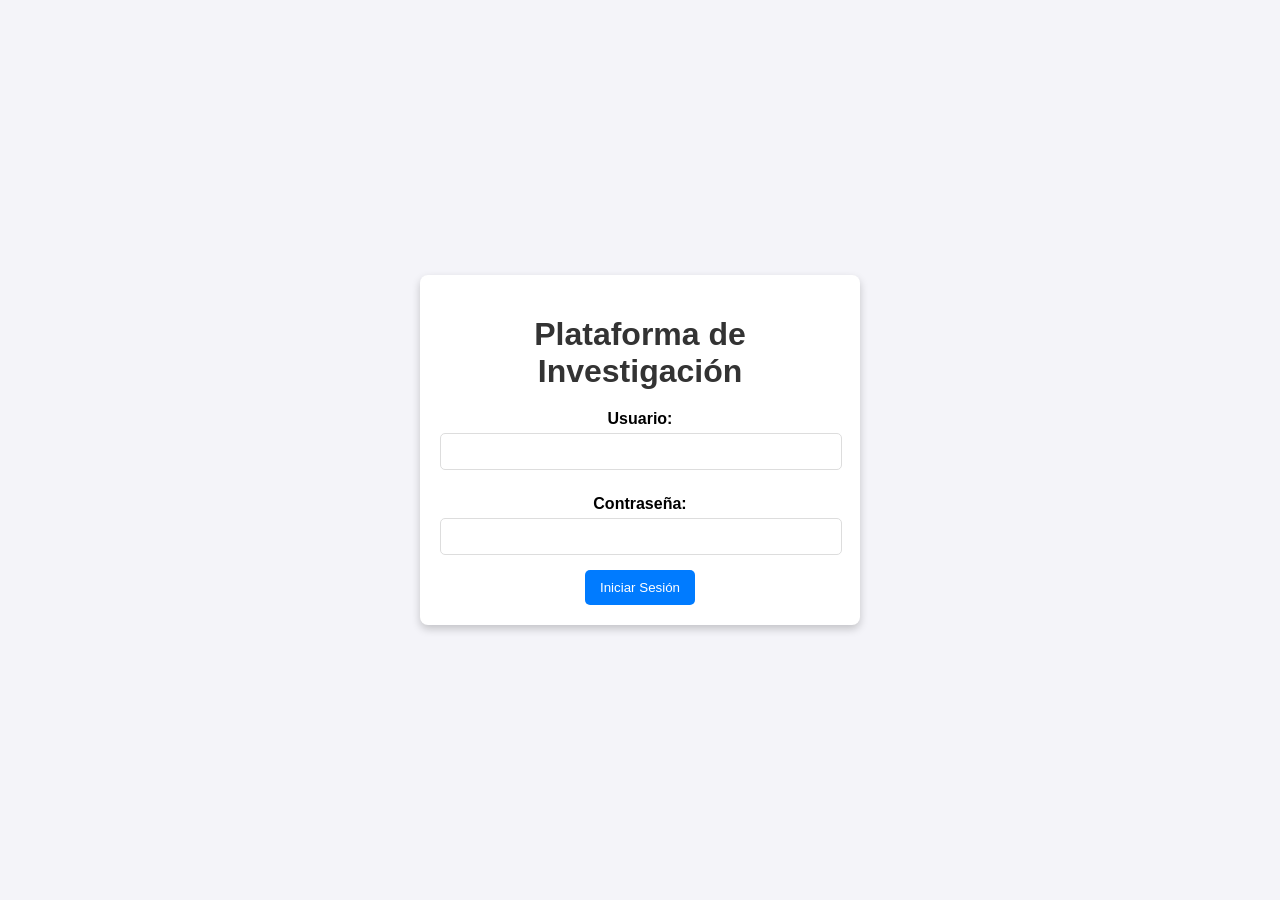
<file: index.html>
<!DOCTYPE html>
<html lang="en">
<head>
  <meta charset="UTF-8">
  <meta name="viewport" content="width=device-width, initial-scale=1.0">
  <title>Login - Plataforma de Investigación</title>
  <link rel="stylesheet" href="styles.css">
</head>
<body>
  <div class="login-container">
    <h1>Plataforma de Investigación</h1>
    <form action="proyectos.html" method="GET">
      <label for="username">Usuario:</label>
      <input type="text" id="username" name="username" required>
      
      <label for="password">Contraseña:</label>
      <input type="password" id="password" name="password" required>
      
      <button type="submit">Iniciar Sesión</button>
    </form>
  </div>
</body>
</html>
</file>
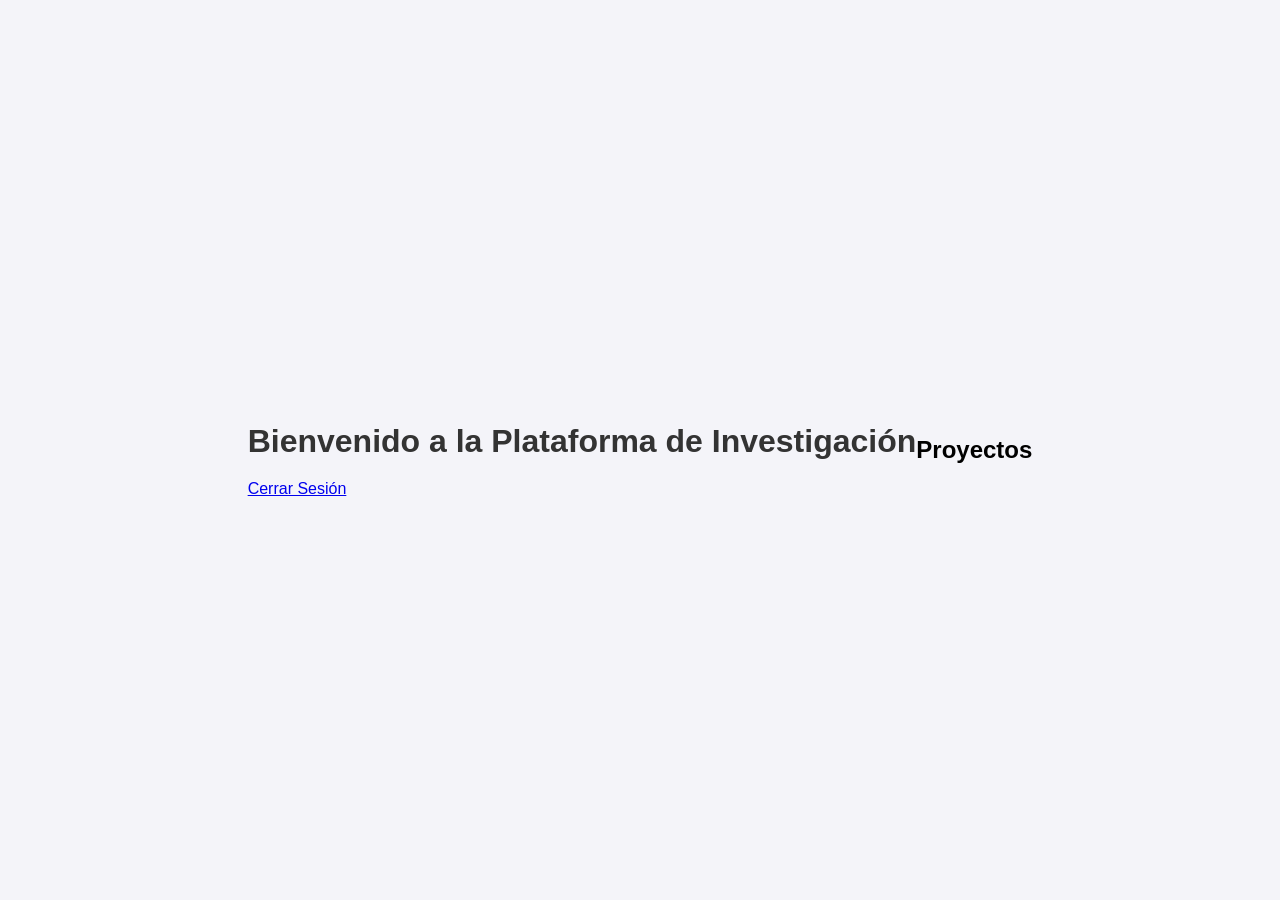
<file: dashboard.html>
<!DOCTYPE html>
<html lang="en">
<head>
  <meta charset="UTF-8">
  <meta name="viewport" content="width=device-width, initial-scale=1.0">
  <title>Dashboard - Plataforma de Investigación</title>
  <link rel="stylesheet" href="styles.css">
</head>
<body>
  <header>
    <h1>Bienvenido a la Plataforma de Investigación</h1>
    <a href="logout.php">Cerrar Sesión</a>
  </header>
  <main>
    <section>
      <h2>Proyectos</h2>
      <!-- Mostrar proyectos aquí -->
    </section>
  </main>
</body>
</html>
</file>
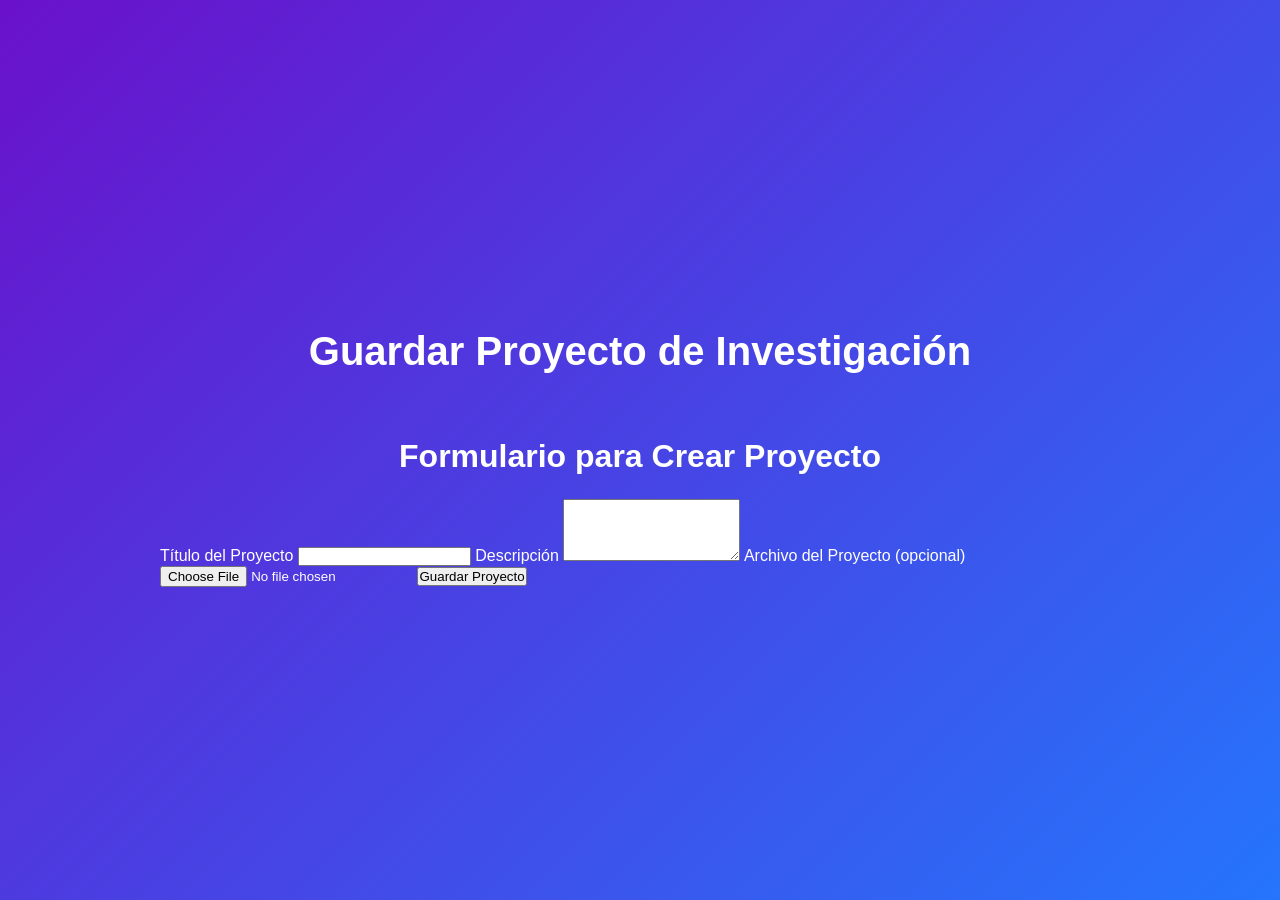
<file: proyectos.html>
<!DOCTYPE html>
<html lang="es">
<head>
  <meta charset="UTF-8">
  <meta name="viewport" content="width=device-width, initial-scale=1.0">
  <title>Guardar Proyecto</title>
  <link rel="stylesheet" href="style2.css">
</head>
<body>
  <header>
    <h1>Guardar Proyecto de Investigación</h1>
  </header>

  <main>
    <section>
      <h2>Formulario para Crear Proyecto</h2>
      <!-- Formulario que permite la subida de archivos, usando enctype="multipart/form-data" -->
      <form action="guardarproyectos.php" method="POST" enctype="multipart/form-data">
        <label for="project-title">Título del Proyecto</label>
        <input type="text" id="project-title" name="project-title" required>

        <label for="project-description">Descripción</label>
        <textarea id="project-description" name="project-description" rows="4" required></textarea>

        <label for="project-file">Archivo del Proyecto (opcional)</label>
        <input type="file" id="project-file" name="project-file">

        <button type="submit">Guardar Proyecto</button>
      </form>
    </section>
  </main>
</body>
</html>
</file>
<file: styles.css>
body {
    font-family: Arial, sans-serif;
    background-color: #f4f4f9;
    margin: 0;
    padding: 0;
    display: flex;
    justify-content: center;
    align-items: center;
    height: 100vh;
  }
  
  .login-container {
    background: #ffffff;
    padding: 20px;
    border-radius: 8px;
    box-shadow: 0 4px 8px rgba(0, 0, 0, 0.2);
    width: 100%;
    max-width: 400px;
    text-align: center;
  }
  
  h1 {
    margin-bottom: 20px;
    color: #333;
  }
  
  label {
    display: block;
    margin: 10px 0 5px;
    font-weight: bold;
  }
  
  input {
    width: calc(100% - 20px);
    padding: 10px;
    margin-bottom: 15px;
    border: 1px solid #ddd;
    border-radius: 5px;
  }
  
  button {
    background-color: #007bff;
    color: #fff;
    padding: 10px 15px;
    border: none;
    border-radius: 5px;
    cursor: pointer;
  }
  
  button:hover {
    background-color: #0056b3;
  }
</file>
<file: style2.css>
/* General Reset */
* {
    margin: 0;
    padding: 0;
    box-sizing: border-box;
    font-family: 'Roboto', sans-serif;
  }
  
  body {
    display: flex;
    justify-content: center;
    align-items: flex-start;
    height: 100vh;
    background: linear-gradient(135deg, #6a11cb, #2575fc);
    color: #fff;
    flex-direction: column;
    padding-top: 3rem;
  }
  
  /* Header */
  header {
    width: 100%;
    text-align: center;
    margin-bottom: 2rem;
  }
  
  header h1 {
    font-size: 2.5rem;
    color: #fff;
    font-weight: bold;
  }
  
  nav a {
    display: inline-block;
    margin-top: 1rem;
    padding: 0.5rem 1rem;
    background-color: rgba(255, 255, 255, 0.2);
    border-radius: 8px;
    text-decoration: none;
    color: #fff;
    font-size: 1rem;
    transition: background-color 0.3s ease;
  }
  
  nav a:hover {
    background-color: rgba(255, 255, 255, 0.4);
  }
  
  /* Main Content */
  main {
    width: 80%;
    max-width: 1200px;
    margin: 0 auto;
    padding: 2rem;
  }
  
  h2 {
    font-size: 2rem;
    margin-bottom: 1.5rem;
    color: #fff;
    text-align: center;
  }
  
  /* Project Cards */
  .project-card {
    display: flex;
    flex-wrap: wrap;
    justify-content: space-between;
    gap: 1.5rem;
  }
  
  .project-card .card {
    background: rgba(255, 255, 255, 0.1);
    border-radius: 12px;
    padding: 1.5rem;
    width: 48%;
    box-shadow: 0 6px 12px rgba(0, 0, 0, 0.2);
    transition: all 0.3s ease;
  }
  
  .project-card .card:hover {
    transform: translateY(-5px);
    box-shadow: 0 8px 15px rgba(0, 0, 0, 0.3);
  }
  
  .project-card .card h3 {
    font-size: 1.6rem;
    margin-bottom: 1rem;
    color: #fff;
  }
  
  .project-card .card p {
    color: #ddd;
    font-size: 1rem;
  }
  
  .project-card .card .btn {
    display: inline-block;
    margin-top: 1rem;
    padding: 0.8rem 1.5rem;
    background: linear-gradient(135deg, #6a11cb, #2575fc);
    color: #fff;
    text-decoration: none;
    border-radius: 8px;
    font-weight: bold;
    transition: all 0.3s ease;
  }
  
  .project-card .card .btn:hover {
    background: linear-gradient(135deg, #2575fc, #6a11cb);
    transform: translateY(-3px);
  }
  
  .project-card .card .btn:active {
    transform: translateY(0);
    box-shadow: none;
  }
  
  /* Responsive Design */
  @media (max-width: 768px) {
    .project-card .card {
      width: 100%;
    }
  }
</file>
